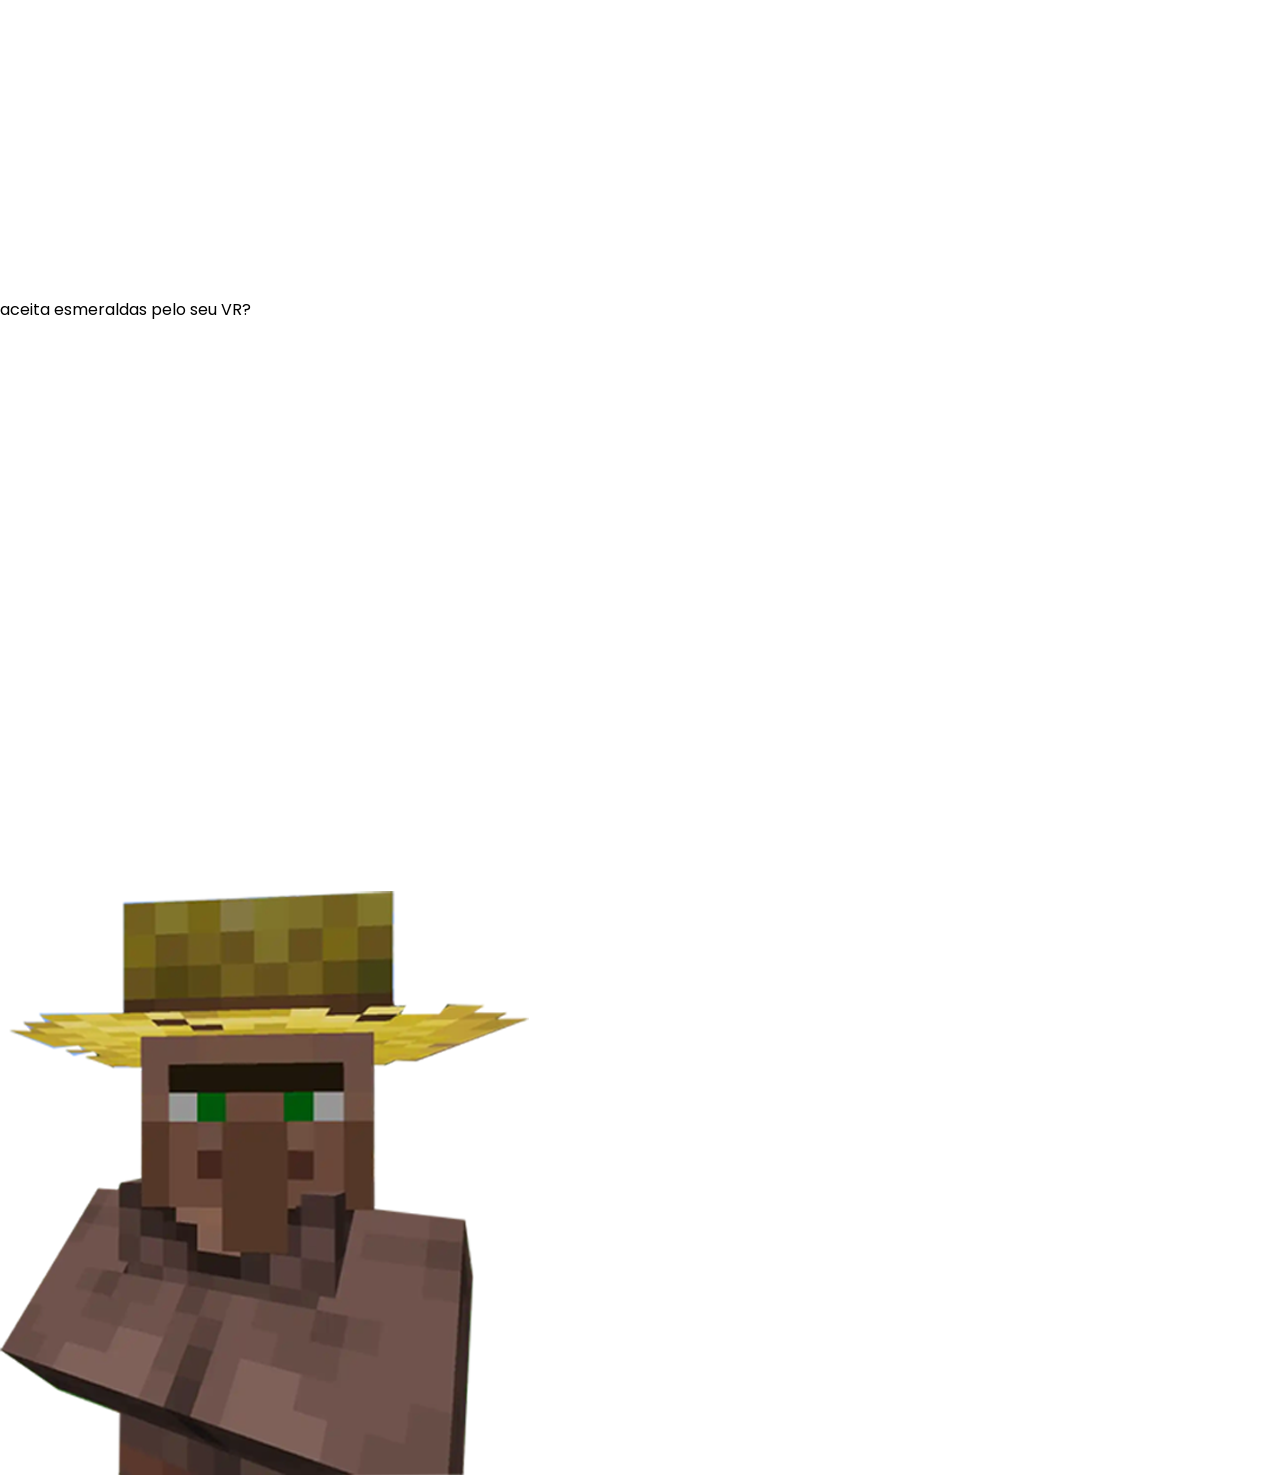
<file: primeira-bateria/index.html>
<!DOCTYPE html>
<html lang="pt-br">
  <head>
    <meta charset="UTF-8" />
    <meta name="viewport" content="width=device-width, initial-scale=1.0" />
    <link rel="stylesheet" href="styles.css" />
    <link rel="preconnect" href="https://fonts.googleapis.com" />
    <link rel="preconnect" href="https://fonts.gstatic.com" crossorigin />
    <link
      href="https://fonts.googleapis.com/css2?family=Poppins:ital,wght@0,100;0,200;0,300;0,400;0,500;0,600;0,700;0,800;0,900;1,100;1,200;1,300;1,400;1,500;1,600;1,700;1,800;1,900&display=swap"
      rel="stylesheet"
    />
    <title>Dev in The Dark</title>
  </head>

  <body>
    <div class="container">
      <div class="black"></div>
      <div class="red">
        <p>aceita esmeraldas pelo seu VR?</p>
      </div>
      <div class="yellow"></div>
      <img src="villager.png" alt="homem">
    </div>
  </body>
</html>
</file>
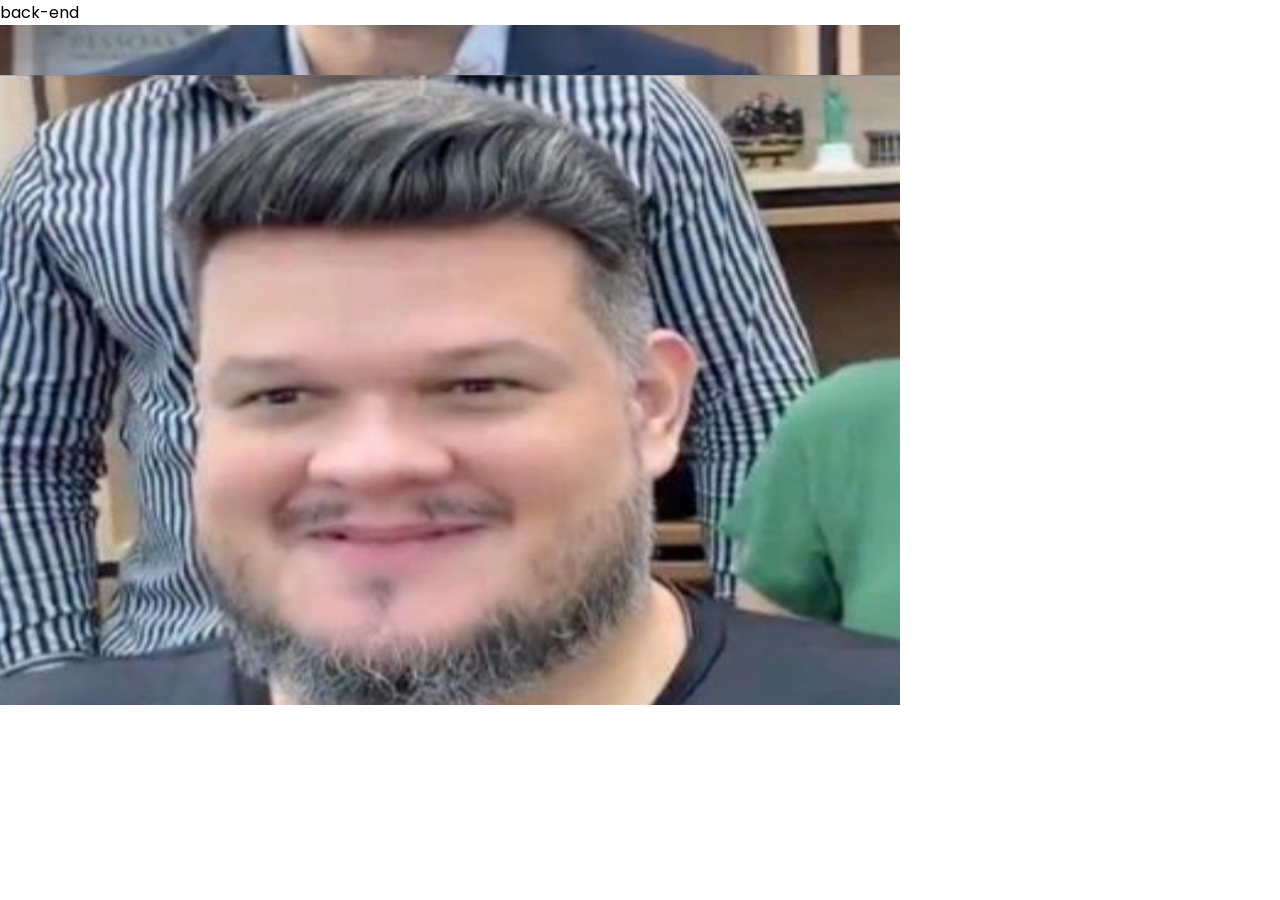
<file: segunda-bateria/index.html>
<!DOCTYPE html>
<html lang="pt-br">
  <head>
    <meta charset="UTF-8" />
    <meta name="viewport" content="width=device-width, initial-scale=1.0" />
    <link rel="stylesheet" href="styles.css" />
    <link rel="preconnect" href="https://fonts.googleapis.com" />
    <link rel="preconnect" href="https://fonts.gstatic.com" crossorigin />
    <link
      href="https://fonts.googleapis.com/css2?family=Poppins:ital,wght@0,100;0,200;0,300;0,400;0,500;0,600;0,700;0,800;0,900;1,100;1,200;1,300;1,400;1,500;1,600;1,700;1,800;1,900&display=swap"
      rel="stylesheet"
    />
    <title>Dev in The Dark</title>
  </head>

  <body>
    <div class="back">
      <p>back-end</p>
      <img src="back.png" alt="back">
    </div>
    <div class="front">
      <p>front-end</p>
      <div class="font"><p>front supremacy</p></div>
      <img src="front.png" alt="front">
    </div>
  </body>
</html>
</file>
<file: primeira-bateria/styles.css>
* {
  /* Recomendo não alterar nada aqui dentro */
  font-family: 'Poppins', sans-serif;
  margin: 0;
  padding: 0;
  border: 0;
  box-sizing: border-box;
}

:root {
  /* Recomendo não alterar nada aqui dentro, só adicionar */
  --yellow: yellow;
  --red: red;
  --black: black;
}

body {
  height: 100vh;
  width: 100%;
  display: flex;
}
.container{
  width: 100vh;
  width: 100%
}

.black{
  height: 33%;
  width: 100%
}

.red{
  height: 33%;
  width: 100%
}

.yellow{
  height: 33%;
  width: 100%
}
.p{
  display: flex;
  color:black;
  align-items: start;
  justify-items: start;
  justify-content: left;
  font-size: 20px;
}

.img{
  align-items: center;
  justify-items: end;
  height: 60%;
  width: 30%;

}
</file>
<file: segunda-bateria/styles.css>
* {
  /* Não altere nada aqui dentro */
  font-family: 'Poppins', sans-serif;
  margin: 0;
  padding: 0;
  border: 0;
  box-sizing: border-box;
}

:root {
  /* Recomendo não alterar nada aqui dentro, só adicionar */
  --white: white;
  --black: black;
}

body {
  height: 100vh;
  width: 100%;
}

.text{
  height: 100vh;
  width: 50%;
}

.image{
  height: 100vh;
  width: 50%;
}

.p.back{
  font-size: 30px;
  color: black;
  font-weight: bold;
  align-items: center;
  text-align: center;
  background-color: white;
}

.p.front{
  font-size: 30px;
  color: black;
  font-weight: bold;
  align-items: center;
  text-align: center;
  background-color: white;
}

.p.font{
  font-size: 30px;
  color: black;
  font-weight: bold;
  align-items: center;
  text-align: center;
  position: absolute;
  background-color: white;
}

img{
  width: 100vh;
  height: 70%;
  position: absolute;
}
</file>
